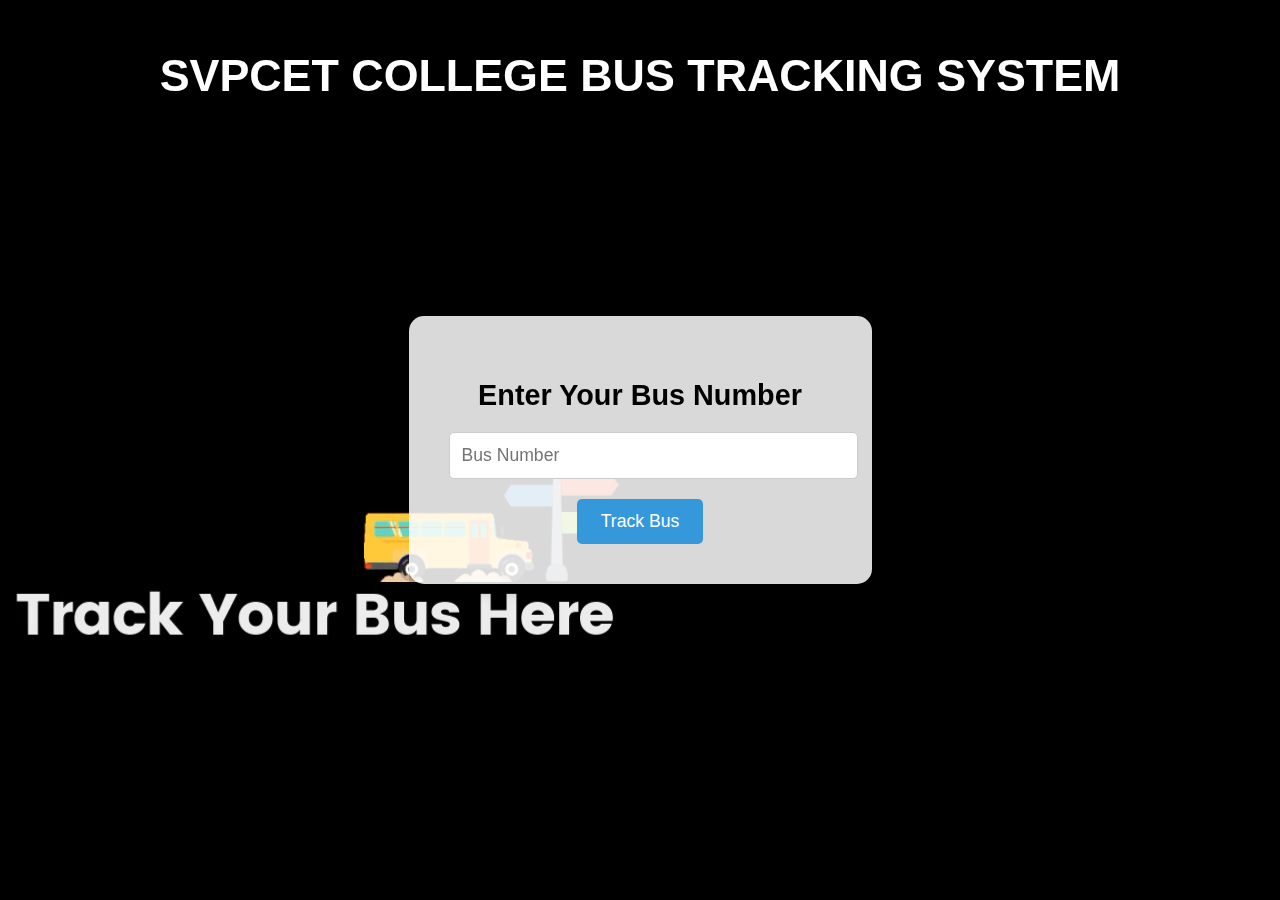
<file: index.html>
<!DOCTYPE html>
<html lang="en">
<head>
  <meta charset="UTF-8">
  <meta name="viewport" content="width=device-width, initial-scale=1.0">
  <meta http-equiv="X-UA-Compatible" content="ie=edge">
  <title>SVPCET College Bus Tracking System</title>
  <link rel="stylesheet" href="styles.css">
</head>
<body>
  <!-- Video Background -->
  <video autoplay muted loop id="background-video">
    <source src="main video.mp4" type="video/mp4">
    Your browser does not support the video tag.
  </video>

  <!-- Headline -->
  <header>
    <h1>SVPCET COLLEGE BUS TRACKING SYSTEM</h1>
  </header>

  <!-- Input Box -->
  <main>
    <div class="input-container">
      <div class="input-box">
        <h2>Enter Your Bus Number</h2>
        <input type="text" id="bus-number" placeholder="Bus Number" required>
        <button onclick="redirect()">Track Bus</button>
      </div>
    </div>
  </main>

  <script src="script.js"></script>
</body>
</html>
</file>
<file: styles.css>
/* Global styles */
body, html {
  margin: 0;
  padding: 0;
  font-family: 'Poppins', sans-serif;
  height: 100%;
  display: flex;
  flex-direction: column;
  justify-content: center;
  align-items: center;
  overflow: hidden;
}

/* Background video */
#background-video {
  position: fixed;
  top: 0;
  left: 0;
  min-width: 100%;
  min-height: 100%;
  object-fit: cover;
  z-index: -1;
}

/* Headline at the top */
header {
  position: absolute;
  top: 20px;
  width: 100%;
  text-align: center;
  z-index: 2;
}

header h1 {
  font-size: 2.8rem;
  font-weight: bold;
  color: #fff;
  text-shadow: 2px 2px 5px rgba(0, 0, 0, 0.7);
}

/* Input box container */
main {
  height: 100%;
  display: flex;
  justify-content: center;
  align-items: center;
  z-index: 2;
}

.input-container {
  display: flex;
  justify-content: center;
  align-items: center;
  width: 100%;
}

/* Translucent input box */
.input-box {
  background-color: rgba(255, 255, 255, 0.85);
  padding: 40px;
  border-radius: 15px;
  text-align: center;
  box-shadow: 0 5px 15px rgba(0, 0, 0, 0.3);
}

.input-box h2 {
  font-size: 1.8rem;
  margin-bottom: 20px;
  font-family: 'Poppins', sans-serif;
}

.input-box input {
  width: 100%;
  padding: 12px;
  font-size: 1.1rem;
  margin-bottom: 20px;
  border: 1px solid #ccc;
  border-radius: 5px;
}

.input-box button {
  padding: 12px 24px;
  font-size: 1.1rem;
  background-color: #3498db;
  color: white;
  border: none;
  border-radius: 5px;
  cursor: pointer;
  transition: background-color 0.3s;
}

.input-box button:hover {
  background-color: #2980b9;
}

/* Responsive design */
@media (max-width: 768px) {
  header h1 {
    font-size: 2.2rem;
  }
  
  .input-box h2 {
    font-size: 1.5rem;
  }
  
  .input-box {
    padding: 20px;
  }
}
</file>
